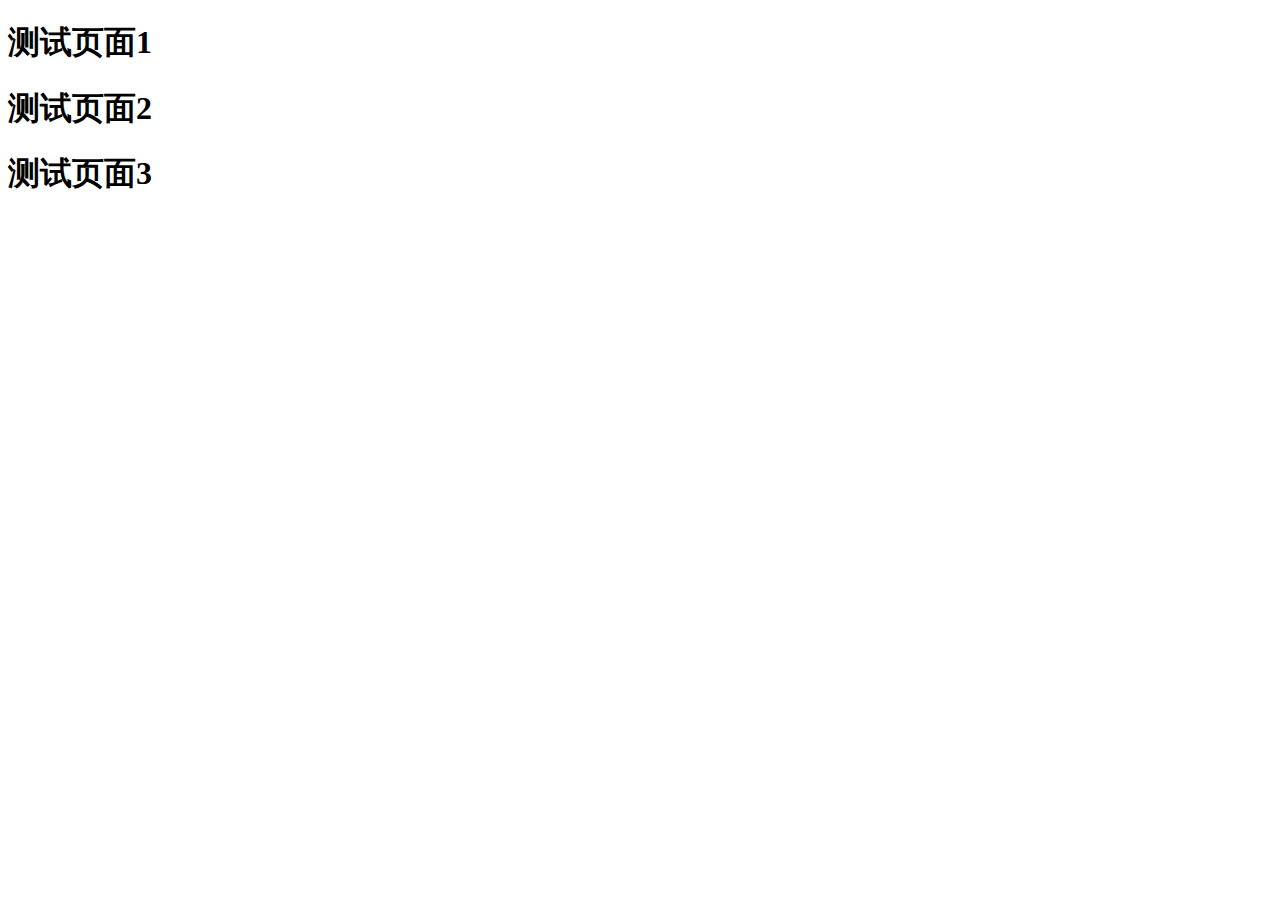
<file: index.html>
<!DOCTYPE html>
<html>
  <head>
    <h1>测试页面1</h1>
    <!-- Google Tag Manager -->
<script>(function(w,d,s,l,i){w[l]=w[l]||[];w[l].push({'gtm.start':
new Date().getTime(),event:'gtm.js'});var f=d.getElementsByTagName(s)[0],
j=d.createElement(s),dl=l!='dataLayer'?'&l='+l:'';j.async=true;j.src=
'https://www.googletagmanager.com/gtm.js?id='+i+dl;f.parentNode.insertBefore(j,f);
})(window,document,'script','dataLayer','GTM-KNJPKQBR');</script>
<!-- End Google Tag Manager -->
    <h1>测试页面2</h1>
  </head>
<body>
  <h1>测试页面3</h1>
  <div id="key1"></div>
  <div id="key2"></div>
</body>
<!-- Google Tag Manager (noscript) -->
<noscript><iframe src="https://www.googletagmanager.com/ns.html?id=GTM-KNJPKQBR"
height="0" width="0" style="display:none;visibility:hidden"></iframe></noscript>
<!-- End Google Tag Manager (noscript) -->
</html>
</file>
